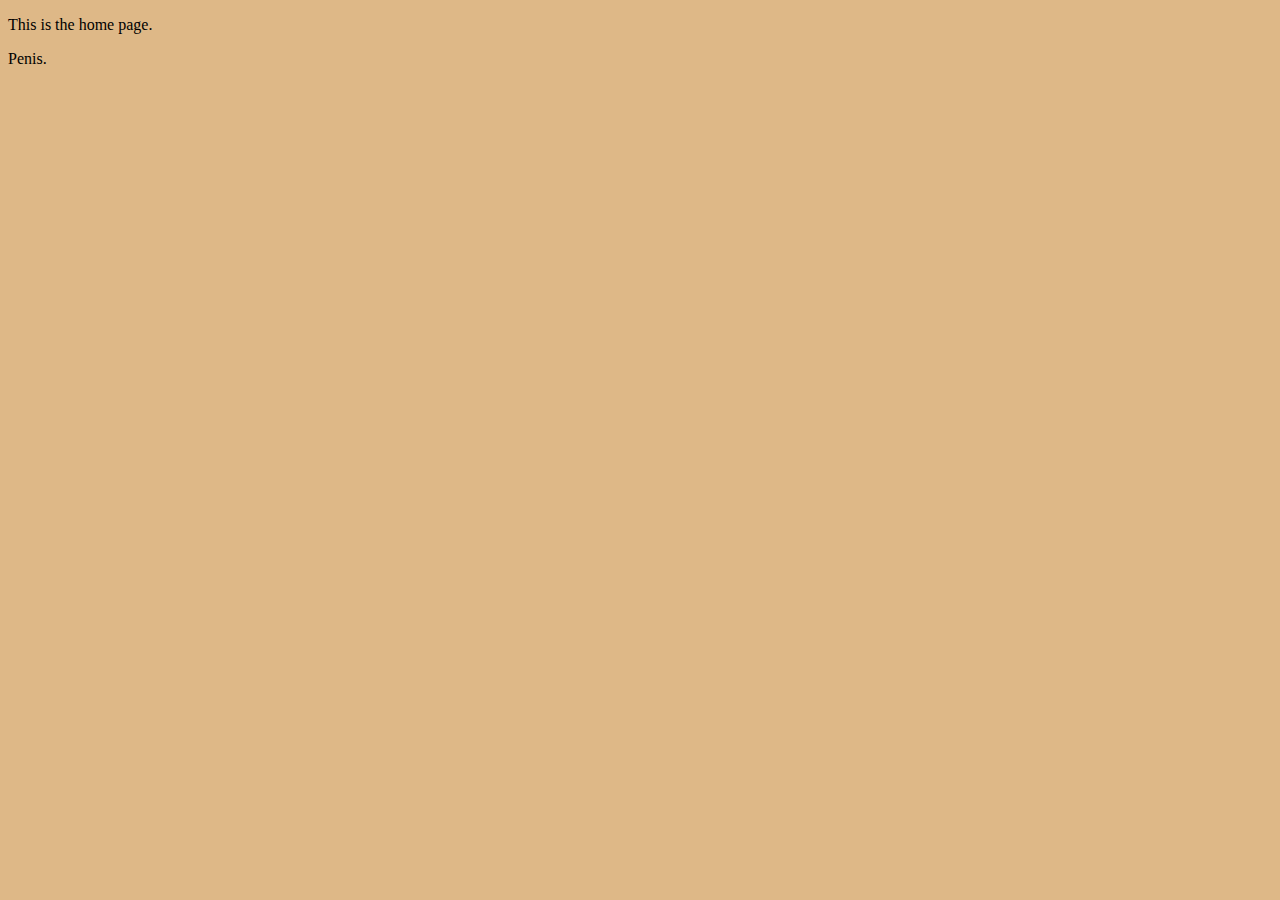
<file: index.html>
﻿<!DOCTYPE html>
<html>
<head>
    <meta charset="utf-8" />
    <title>What To Wear</title>
    <link rel="stylesheet" type="text/css" href="StyleSheet.css">
</head>
<body>
    <p>This is the home page.</p>
    <p>Penis.</p>
</body>
</html>
</file>
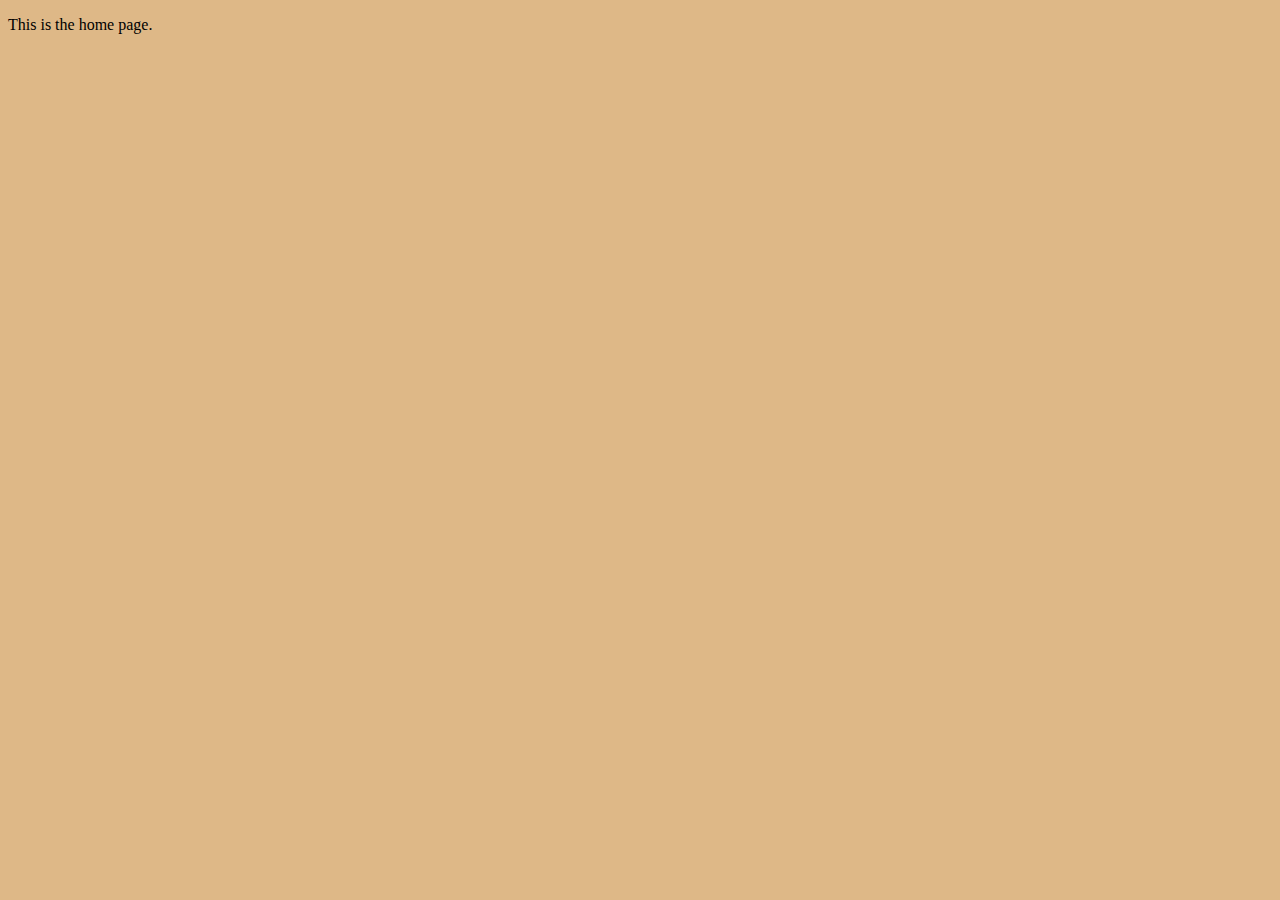
<file: HtmlPage.html>
﻿<!DOCTYPE html>
<html>
<head>
    <meta charset="utf-8" />
    <title>What To Wear</title>
    <link rel="stylesheet" type="text/css" href="StyleSheet.css">
</head>
<body>
    <p>This is the home page.</p>
</body>
</html>
</file>
<file: StyleSheet.css>
﻿body {
    background-color: burlywood;
}
</file>
